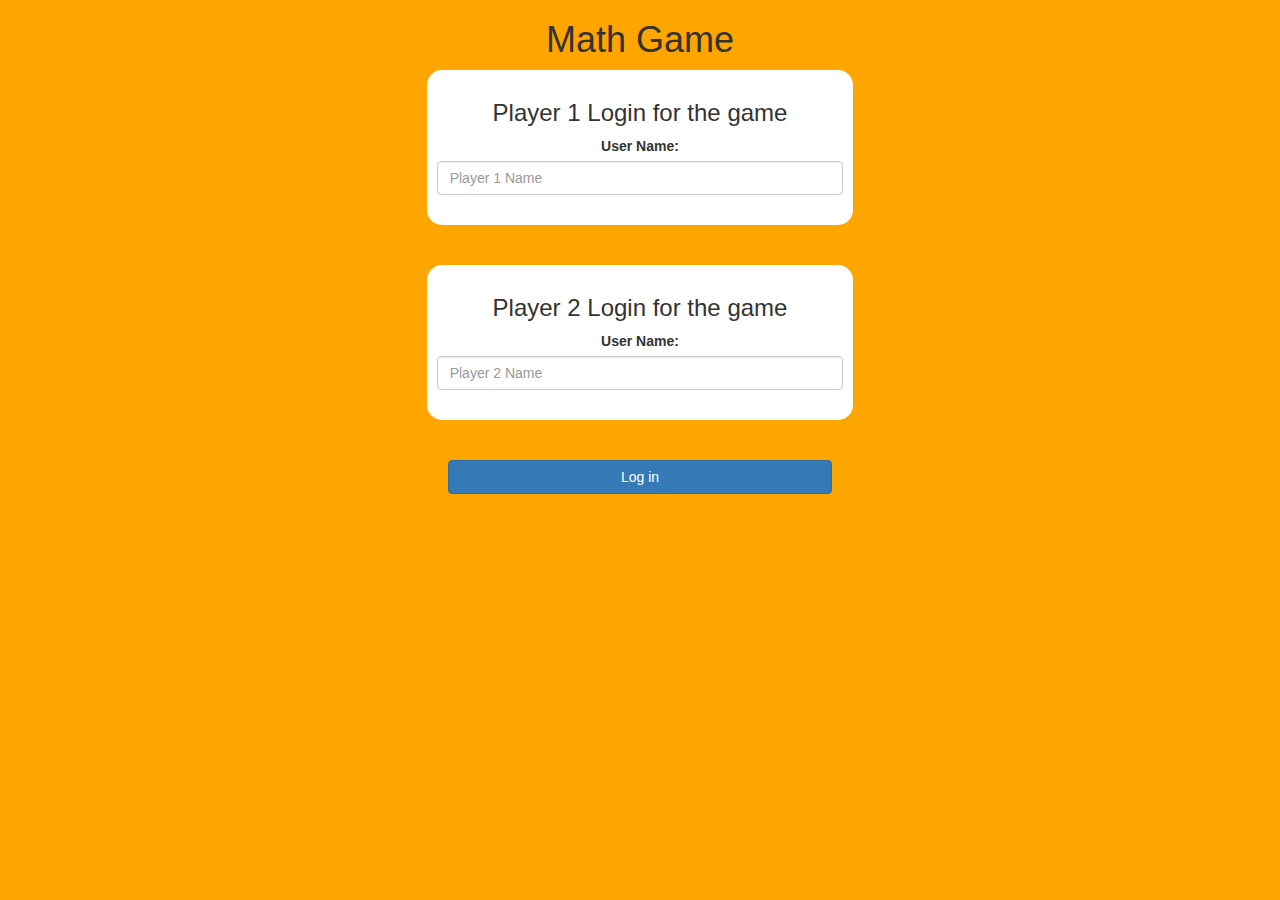
<file: index.html>
<!DOCTYPE html>
<html>
<head>
	<title>Math Quiz</title>

<meta name="viewport" content="width=device-width, initial-scale=1">
<link rel="stylesheet" href="https://maxcdn.bootstrapcdn.com/bootstrap/3.4.0/css/bootstrap.min.css">
<script src="https://ajax.googleapis.com/ajax/libs/jquery/3.4.1/jquery.min.js"></script>
<script src="https://maxcdn.bootstrapcdn.com/bootstrap/3.4.0/js/bootstrap.min.js"></script>

<link rel="stylesheet" type="text/css" href="style.css">

<script src="login.js"></script>
</head>
<body>
	<center>
	<h1>Math Game</h1>

	<div class="col-lg-4 col-sm-8 col-xs-11 login_div1">
		<h3>Player 1 Login for the game</h3>
		<label>User Name:</label>
		<input type="text" id="player1_name_input" class="form-control" placeholder="Player 1 Name">
		<br>
	</div>
	<br>
	<br>
	<div class="col-lg-4 col-sm-8 col-xs-11 login_div2">
		<h3>Player 2 Login for the game</h3>
		<label>User Name:</label>
		<input type="text" id="player2_name_input" class="form-control" placeholder="Player 2 Name">
		<br>
	</div>
	<br>
	<br>
	<button style="width:30%" class="btn btn-primary" onclick="addUser()">Log in</button>
	</center>
</body>
</html>
</file>
<file: style.css>
body
{	
	background: orange	;
}

.login_div1 , .login_div2
{
	background: white;
	padding: 10px;
	float: none;
	border-radius: 15px;
}

#player1_name , #player2_name
{
	display: inline-block;
	margin-left: 20px;
}

#word
{
	width: 60%;
}

#word_display
{
	letter-spacing: 5px;
}

#output
{
background: white;
border-radius: 10px;
border-top: 10px solid #AA4465;
padding: 10px;
float: none;
text-align: left;
}
</file>
